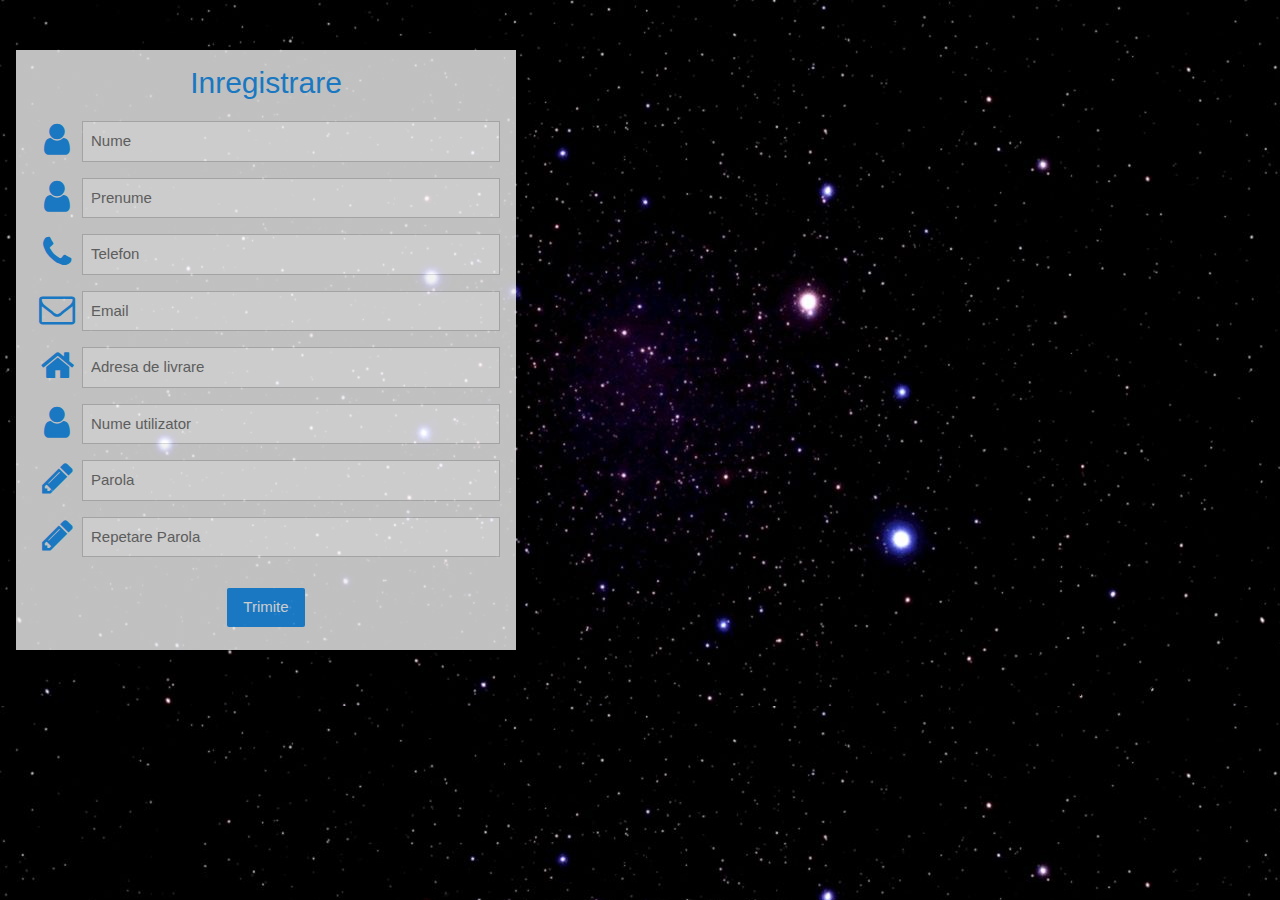
<file: Inregistrare.html>
<!DOCTYPE html>
<meta name="viewport" content="width=device-width, initial-scale=1">
<link rel="stylesheet" href="https://www.w3schools.com/w3css/4/w3.css">
<link rel="stylesheet" href="https://cdnjs.cloudflare.com/ajax/libs/font-awesome/4.7.0/css/font-awesome.min.css">
<style>
.w3-col{width:50px;}
.simple-form{margin: 50px 0px;}
body{background-image:url(background.jpg);}
* {box-sizing: border-box;}
</style>

<html>
	<head>
		
	</head>
	<body>
<div class="simple-form">
<form style=" float:center;width:500px; height:600px; opacity:0.8;" class="w3-container w3-card-4 w3-light-grey w3-text-blue w3-margin w3-center">
<h2 class="w3-center">Inregistrare</h2>
					<div class="w3-row w3-section">
  <div class="w3-col"><i class="w3-xxlarge fa fa-user"></i></div>
    <div class="w3-rest">
      <input class="w3-input w3-border" name="first" required type="text" placeholder="Nume">
    </div>
</div>
			<div class="w3-row w3-section">
  <div class="w3-col"><i class="w3-xxlarge fa fa-user"></i></div>
    <div class="w3-rest">
      <input class="w3-input w3-border" name="last" required type="text" placeholder="Prenume">
    </div>
</div>
			<div class="w3-row w3-section">
  <div class="w3-col"><i class="w3-xxlarge fa fa-phone"></i></div>
    <div class="w3-rest">
      <input class="w3-input w3-border" name="phone" required type="number" placeholder="Telefon">
    </div>
</div>
			<div class="w3-row w3-section">
  <div class="w3-col"><i class="w3-xxlarge fa fa-envelope-o"></i></div>
    <div class="w3-rest">
      <input class="w3-input w3-border" name="email" required type="email" placeholder="Email">
    </div>
</div>
<div class="w3-row w3-section">
			<div class="w3-col"><i class="w3-xxlarge fa fa-home"></i></div>
    <div class="w3-rest">
      <input class="w3-input w3-border" name="adresa" required type="text" placeholder="Adresa de livrare">
    </div>
</div>
<div class="w3-row w3-section">
			<div class="w3-col"><i class="w3-xxlarge fa fa-user"></i></div>
    <div class="w3-rest">
      <input class="w3-input w3-border" name="NumeUtilizator" required type="text" placeholder="Nume utilizator">
    </div>
</div>
<div class="w3-row w3-section">	
			
<div class="w3-col" ><i class="w3-xxlarge fa fa-pencil"></i></div>
    <div class="w3-rest">
      <input class="w3-input w3-border" name="password" required type="password" placeholder="Parola">
    </div>
</div>
<div class="w3-row w3-section">
			<div class="w3-col" ><i class="w3-xxlarge fa fa-pencil"></i></div>
    <div class="w3-rest">
      <input class="w3-input w3-border" name="password" required type="password" placeholder="Repetare Parola">
    </div>
</div>
<div class="w3-row w3-section">
			<p><button class="w3-button w3-blue w3-round-small">Trimite</button></p> 			
		</form>




</div>




	</body>
</html>
</file>
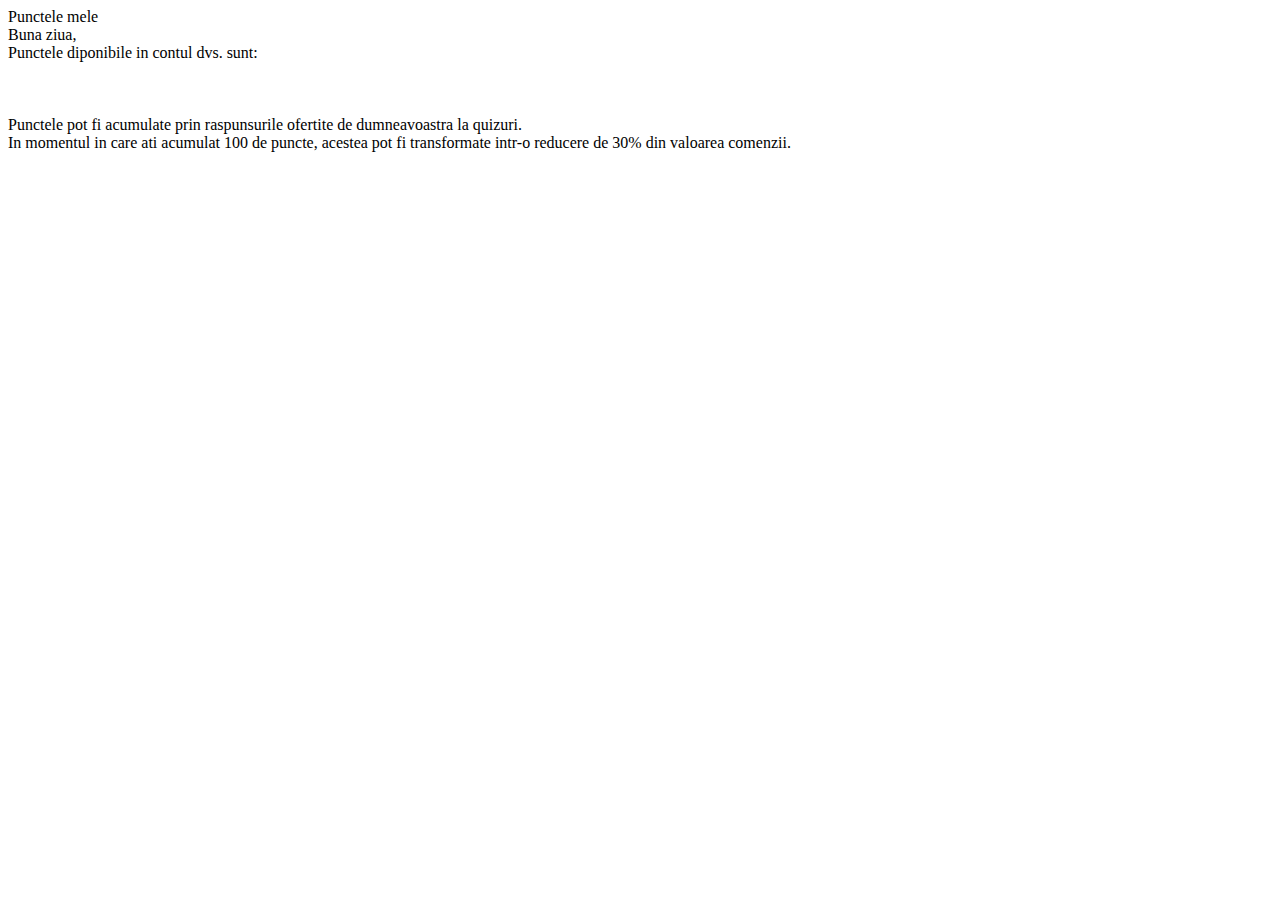
<file: puncte.html>
<!DOCTYPE html>
<html>
	<head>
		<header style="color:blue:"> Punctele mele	
		</header>
	</head>
	<body>
		Buna ziua,<br>
		Punctele diponibile in contul dvs. sunt:<br>
		<br><br><br>
		Punctele pot fi acumulate prin raspunsurile ofertite de dumneavoastra la quizuri.<br>
		In momentul in care ati acumulat 100 de puncte, acestea pot fi transformate intr-o reducere de 30% din valoarea comenzii.</br>
	</body>
</html>
</file>
